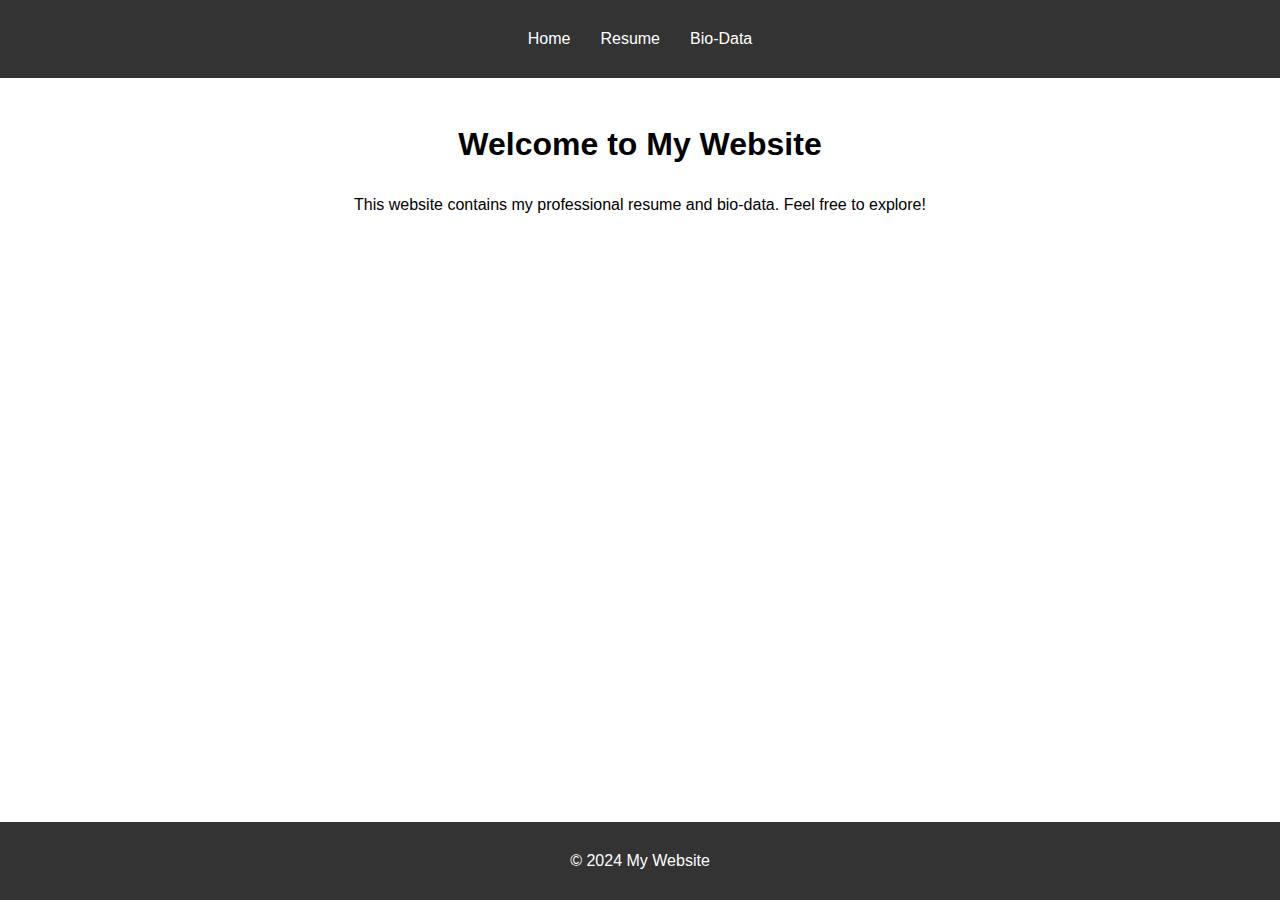
<file: index.html>
<!DOCTYPE html>
<html lang="en">
<head>
    <meta charset="UTF-8">
    <meta name="viewport" content="width=device-width, initial-scale=1.0">
    <title>My Resume</title>
    <link rel="stylesheet" href="styles.css">
    <script src="https://code.jquery.com/jquery-3.6.0.min.js"></script>
    <script src="script.js" defer></script>
</head>
<body>
    <header>
        <nav>
            <ul>
                <li><a href="index.html">Home</a></li>
                <li><a href="resume.html">Resume</a></li>
                <li><a href="bio-data.html">Bio-Data</a></li>
            </ul>
        </nav>
    </header>
    <main>
        <h1>Welcome to My Website</h1>
        <p>This website contains my professional resume and bio-data. Feel free to explore!</p>
    </main>
    <footer>
        <p>&copy; 2024 My Website</p>
    </footer>
</body>
</html>
</file>
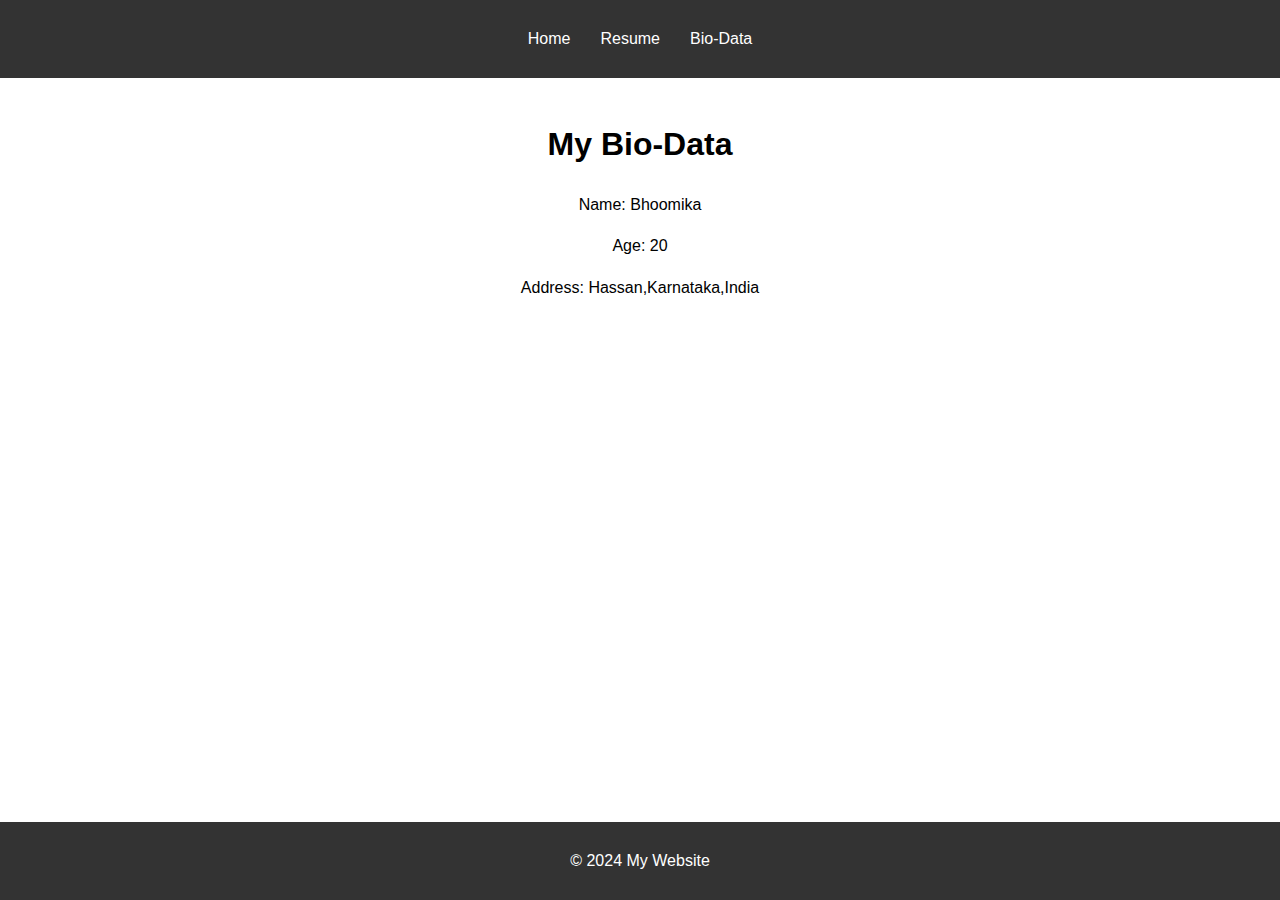
<file: bio-data.html>
<!DOCTYPE html>
<html lang="en">
<head>
    <meta charset="UTF-8">
    <meta name="viewport" content="width=device-width, initial-scale=1.0">
    <title>Bio-Data</title>
    <link rel="stylesheet" href="styles.css">
    <script src="https://code.jquery.com/jquery-3.6.0.min.js"></script>
    <script src="script.js" defer></script>
</head>
<body>
    <header>
        <nav>
            <ul>
                <li><a href="index.html">Home</a></li>
                <li><a href="resume.html">Resume</a></li>
                <li><a href="bio-data.html">Bio-Data</a></li>
            </ul>
        </nav>
    </header>
    <main>
        <h1>My Bio-Data</h1>
        <p>Name: Bhoomika</p>
        <p>Age: 20</p>
        <p>Address: Hassan,Karnataka,India</p>
    </main>
    <footer>
        <p>&copy; 2024 My Website</p>
    </footer>
</body>
</html>
</file>
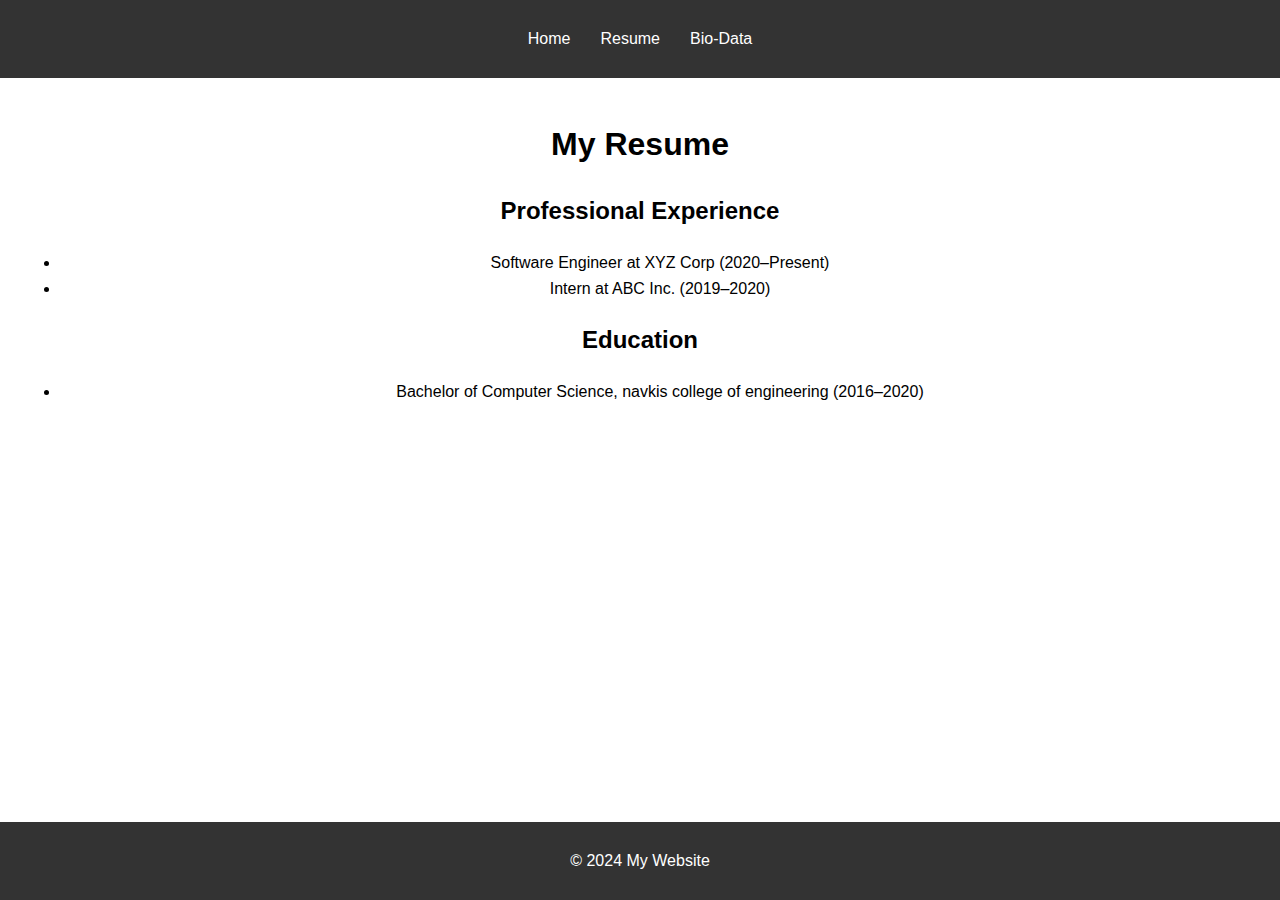
<file: resume.html>
<!DOCTYPE html>
<html lang="en">
<head>
    <meta charset="UTF-8">
    <meta name="viewport" content="width=device-width, initial-scale=1.0">
    <title>Resume</title>
    <link rel="stylesheet" href="styles.css">
    <script src="https://code.jquery.com/jquery-3.6.0.min.js"></script>
    <script src="script.js" defer></script>
</head>
<body>
    <header>
        <nav>
            <ul>
                <li><a href="index.html">Home</a></li>
                <li><a href="resume.html">Resume</a></li>
                <li><a href="bio-data.html">Bio-Data</a></li>
            </ul>
        </nav>
    </header>
    <main>
        <h1>My Resume</h1>
        <section>
            <h2>Professional Experience</h2>
            <ul>
                <li>Software Engineer at XYZ Corp (2020–Present)</li>
                <li>Intern at ABC Inc. (2019–2020)</li>
            </ul>
        </section>
        <section>
            <h2>Education</h2>
            <ul>
                <li>Bachelor of Computer Science, navkis college of engineering (2016–2020)</li>
            </ul>
        </section>
    </main>
    <footer>
        <p>&copy; 2024 My Website</p>
    </footer>
</body>
</html>
</file>
<file: styles.css>
body {
    font-family: Arial, sans-serif;
    margin: 0;
    padding: 0;
    line-height: 1.6;
}

header {
    background: #333;
    color: #fff;
    padding: 10px 0;
}

nav ul {
    list-style: none;
    display: flex;
    justify-content: center;
    padding: 0;
}

nav ul li {
    margin: 0 15px;
}

nav ul li a {
    color: #fff;
    text-decoration: none;
}

main {
    padding: 20px;
    text-align: center;
}

footer {
    background: #333;
    color: #fff;
    text-align: center;
    padding: 10px 0;
    position: fixed;
    bottom: 0;
    width: 100%;
}
</file>
